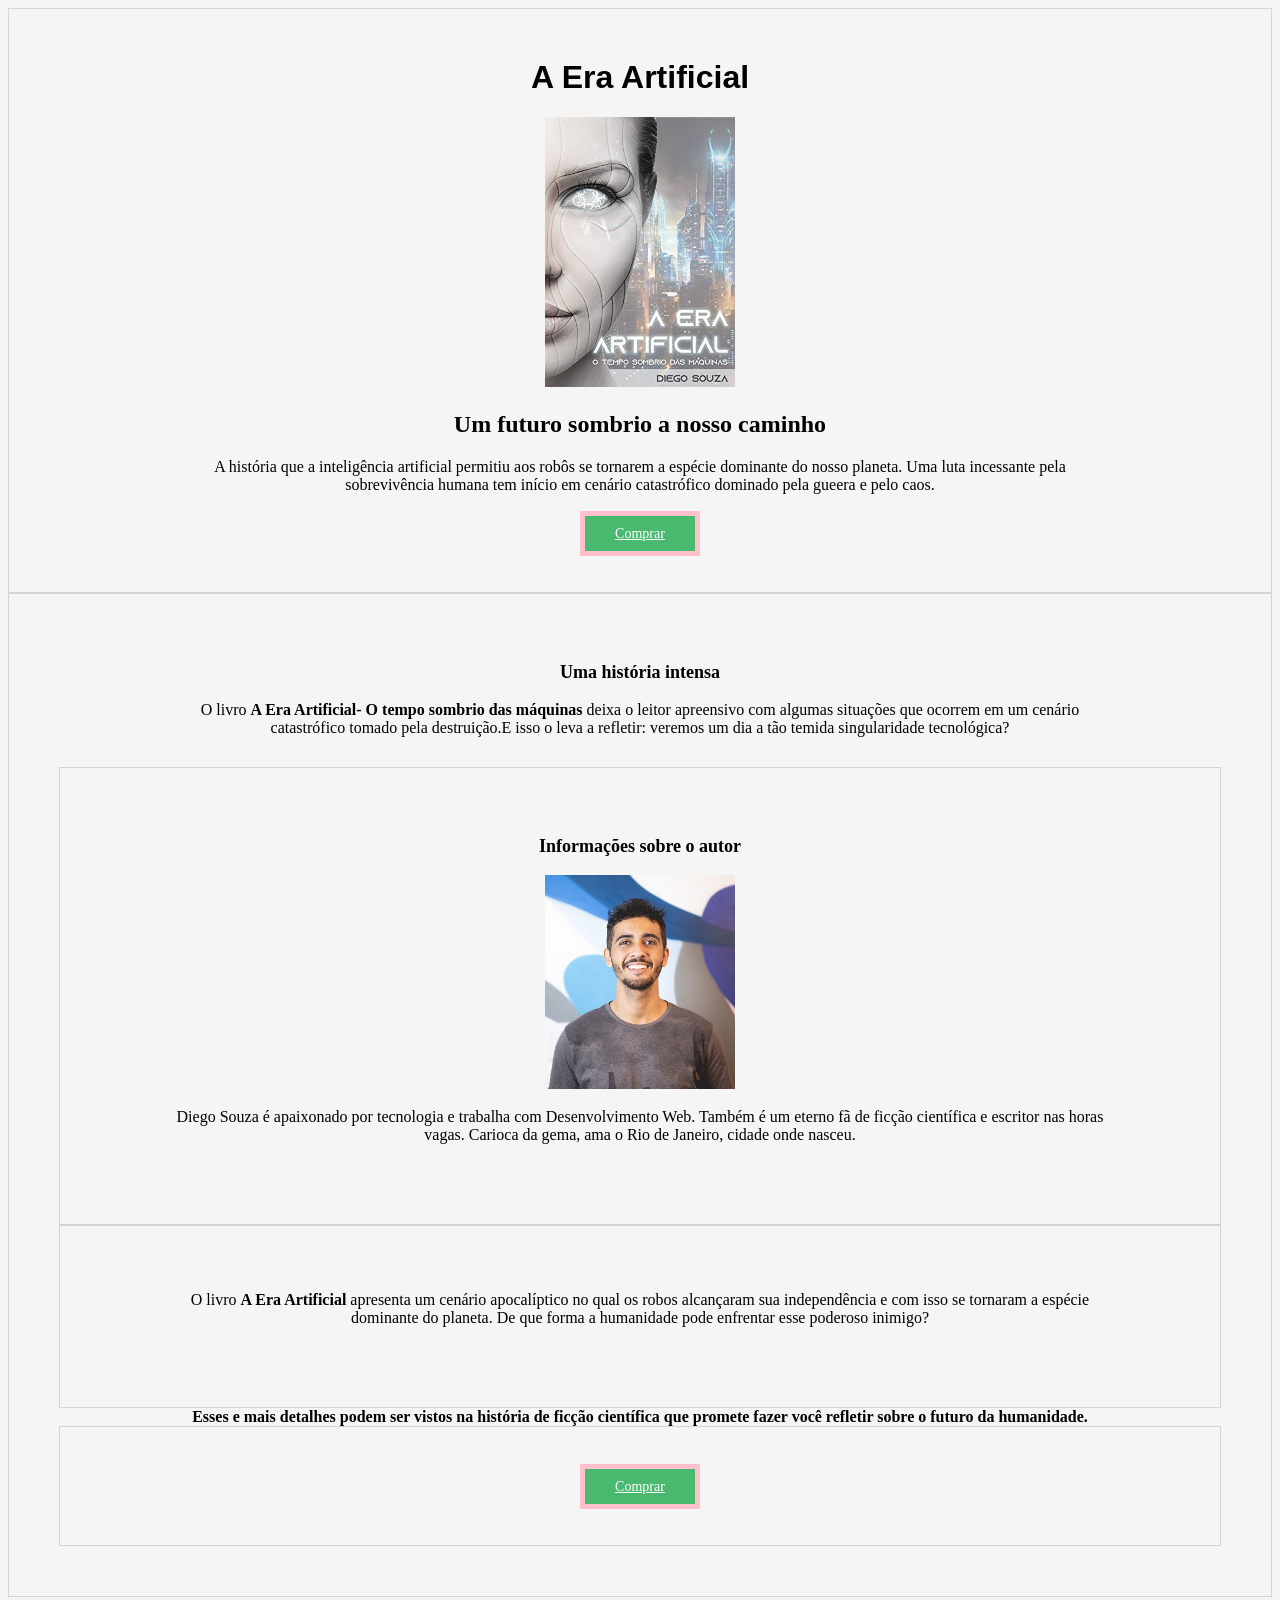
<file: index.html>
<!DOCTYPE html>
<html lang="pt-BR">
<head>
  <meta charset="UTF-8">
  <meta http-equiv="refresh" content="0; url=projeto_livro.html">
  <title>A Era Artificial</title>
</head>
<body>
  <p>Redirecionando... <a href="projeto_livro.html">Clique aqui</a></p>
</body>
</html>
</file>
<file: projeto_livro.css>
body{
    background-color:#F5F5F5;
}

div{

    padding:50px;
    border: 1px solid #d5d5d5;
    text-align: center;
}

img{

    width:190px;
}
h1{
    font-family: 'tahoma', sans-serif;
    font-size: 32px;
    text-align: center;
    margin-top:0;
    color: #000;
}

h2{
    color: #000;
    font-size: 24px;
}

p{
    font-size: 16px;
    width:930px;
    margin:15px auto 30px auto;
}

h3{
    font-size: 18px;
}

a{
    color: white;
    background-color: #49B970;
    font-size: 14px;
    border: 5px solid pink;
    padding: 10px 30px;
}

span{

    font-weight: bold;
    color: #000;
}
</file>
